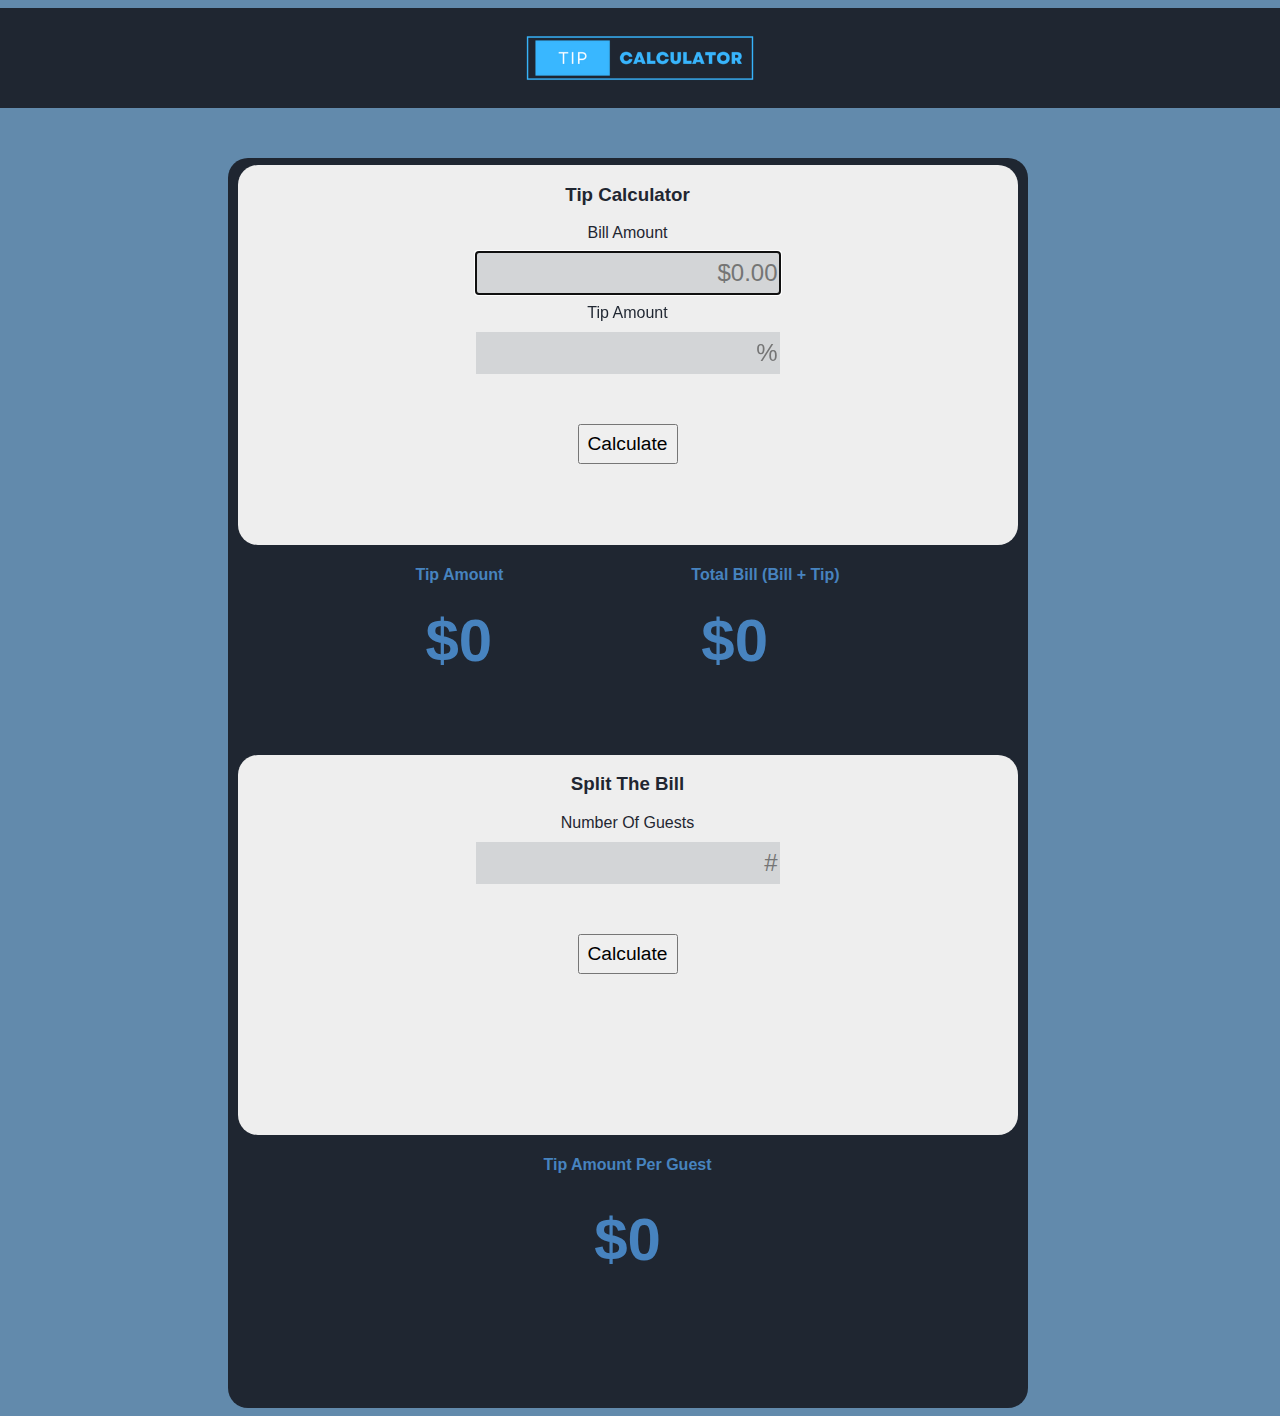
<file: index.html>
<!DOCTYPE html>
<html lang="en">
<head>
  <meta charset="UTF-8">
  <meta http-equiv="X-UA-Compatible" content="IE=edge">
  <meta name="viewport" content="width=device-width, initial-scale=1.0">
  <link rel="stylesheet" href="tipcalculator.css">
  <script src="tipcalculator.js"></script>
  <title>tip calculator</title>
</head>
<body>

  <header id="header">
    <img id="header__logo" src="images/tipCalculator.png" alt="">
  </header>

  <div id=calculatorOuterShell>
    <div id="calculatorInnerShell">

     <h3>
      Tip Calculator
    </h3>
        
        <label>
          Bill Amount
        </label>
          <input autofocus type="text" id="calculatorInnerShell__input--billAmount" class="calculatorInnerShell__input" placeholder="$0.00">     
        <label>
          Tip Amount
        </label>   
          <input type="text" id="calculatorInnerShell__input--tipAmount" class="calculatorInnerShell__input"  placeholder="%">

        <button type="submit" onclick="calculateTip(); calculateTotalBill();" id="calculatorInnerShell__button">
          Calculate
        </button>

    </div>

    <div id="calculatedAmounts">

      <div>
        <h4>
          Tip Amount
        </h4>
        <h1 id="calculatedAmounts__tipAmount">
          $0
        </h1>
      </div>

   <div>   
      <h4>
      Total Bill (Bill + Tip)
    </h4>

    <h1 id="calculatorInnerShell__totalBillAmount">
      $0
    </h1>
  </div>

  </div>


  
  <div id="splitTheBillInnerShell">
    <h3>Split The Bill</h3>
    <label>
      Number Of Guests
    </label>   
      <input type="text" id="splitTheBillInnerShell__input--numberOfGuests" class="splitTheBillInnerShell__input"  placeholder="#">

    <button type="submit" onclick="calculateSplit()" id="splitTheBillInnerShell__button">
      Calculate 
    </button>
  </div>

  <h4>
    Tip Amount Per Guest
  </h4>
  <h1 id="splitTheBillInnerShell__tipAmount">
    $0
  </h1>

  </div>
  
</body>
</html>
</file>
<file: tipcalculator.css>
html{
  background-color: rgb(98, 138, 172);
  font-family: sans-serif;
  color: rgb(71, 131, 191);
}

body{
  display: flex;
  flex-direction: column;
  align-items: center;
}

#header{
  height: 100px;
  width: 100vw;
  background-color: rgb(31, 38, 49);
  margin-bottom: 50px;
  display: flex;
  justify-content: center;
  align-items: center;
  margin-top: 0px;
  }

#header__logo{
  height: 60px;
}

#calculatorOuterShell{
  background-color: rgb(31, 38, 49);
  width: 800px;
  height: 1250px;
  border-radius: 20px;
  display: flex;
  flex-direction: column;
  align-items: center;
  margin-right: 25px;
}

#calculatorInnerShell{
  background-color: rgb(238, 238, 238);
  width: 780px;
  height: 380px;
  border-radius: 20px;
  margin-top: 7px;
  color: rgb(31, 38, 49);
  display: flex;
  flex-direction: column;
  align-items: center;
  text-align: center;
}

.calculatorInnerShell__input{
  background-color: rgb(211, 213, 215);
  border: none;
  height: 40px;
  width: 300px;
  font-size: x-large;
  text-align: right;
  margin-top: 10px;

}

#calculatorInnerShell__input--billAmount{
  margin-bottom: 10px;
}

#tip-label{
  margin-top: 40px;
  margin-bottom: 10px;
}

#calculatorInnerShell__input--tipAmount{
  margin-bottom: 50px;
}

#calculatorInnerShell__button{
  height: 40px;
  width: 100px;
  font-size: larger;
  margin-bottom: 20px;
}

h1{
  font-size: 60px;
  margin: 10px;
}

#calculatedAmounts{
  width: 800px;
  display: flex;
  flex-direction: row;
  justify-content: space-evenly;
 

}


#splitTheBillOuterShell{
  background-color: rgb(54, 68, 90);
  width: 410px;
  height: 550px;
  border-radius: 20px;
  display: flex;
  flex-direction: column;
  align-items: center;
  margin-left: 25px;
}



#splitTheBillInnerShell{
  background-color: rgb(238, 238, 238);
  width: 780px;
  height: 380px;
  border-radius: 20px;
  margin-top: 70px;
  color: rgb(31, 38, 49);
  display: flex;
  flex-direction: column;
  align-items: center;
  text-align: center;
}

.splitTheBillInnerShell__input{
  background-color: rgb(211, 213, 215);
  border: none;
  height: 40px;
  width: 300px;
  font-size: x-large;
  text-align: right;
  margin-top: 10px;

}

#tip-label{
  margin-top: 40px;
  margin-bottom: 10px;
}

#splitTheBillInnerShell__input--numberOfGuests{
  margin-bottom: 50px;
}

#splitTheBillInnerShell__button{
  height: 40px;
  width: 100px;
  font-size: larger;
  margin-bottom: 10px;
}

h1{
  font-size: 60px;
}
</file>
